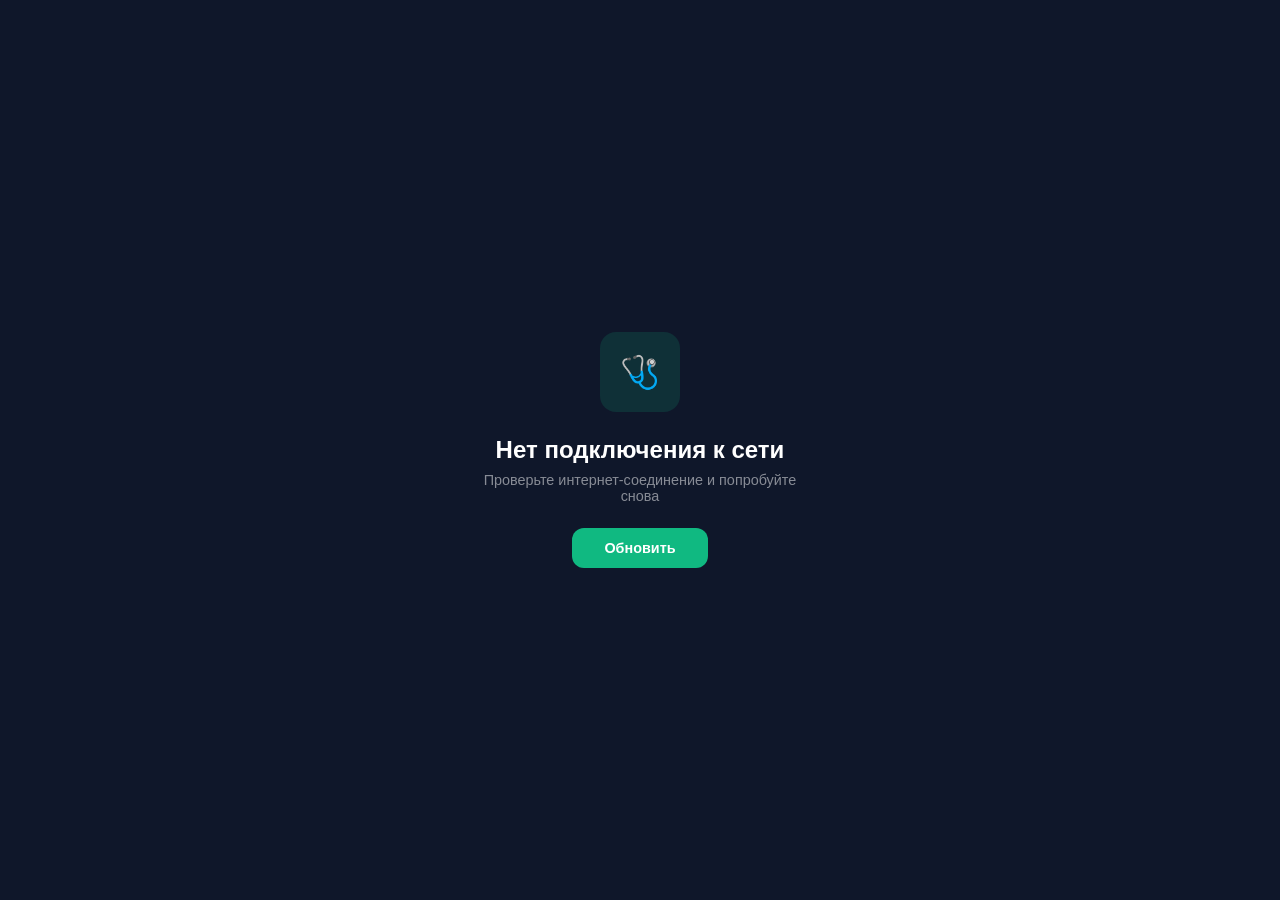
<file: public/offline.html>
<!DOCTYPE html>
<html lang="ru">
<head>
  <meta charset="UTF-8">
  <meta name="viewport" content="width=device-width, initial-scale=1.0">
  <title>DermaMed Trainer — Офлайн</title>
  <style>
    * { margin: 0; padding: 0; box-sizing: border-box; }
    body { font-family: -apple-system, BlinkMacSystemFont, 'Segoe UI', sans-serif; background: #0f172a; color: #fff; display: flex; align-items: center; justify-content: center; min-height: 100vh; }
    .container { text-align: center; padding: 2rem; }
    .icon { width: 80px; height: 80px; margin: 0 auto 1.5rem; background: rgba(16,185,129,0.15); border-radius: 1rem; display: flex; align-items: center; justify-content: center; font-size: 2rem; }
    h1 { font-size: 1.5rem; margin-bottom: 0.5rem; }
    p { color: rgba(255,255,255,0.5); font-size: 0.9rem; max-width: 320px; margin: 0 auto 1.5rem; }
    button { background: #10b981; color: #fff; border: none; padding: 0.75rem 2rem; border-radius: 0.75rem; font-size: 0.9rem; font-weight: 600; cursor: pointer; }
    button:hover { opacity: 0.9; }
  </style>
</head>
<body>
  <div class="container">
    <div class="icon">🩺</div>
    <h1>Нет подключения к сети</h1>
    <p>Проверьте интернет-соединение и попробуйте снова</p>
    <button onclick="location.reload()">Обновить</button>
  </div>
</body>
</html>
</file>
